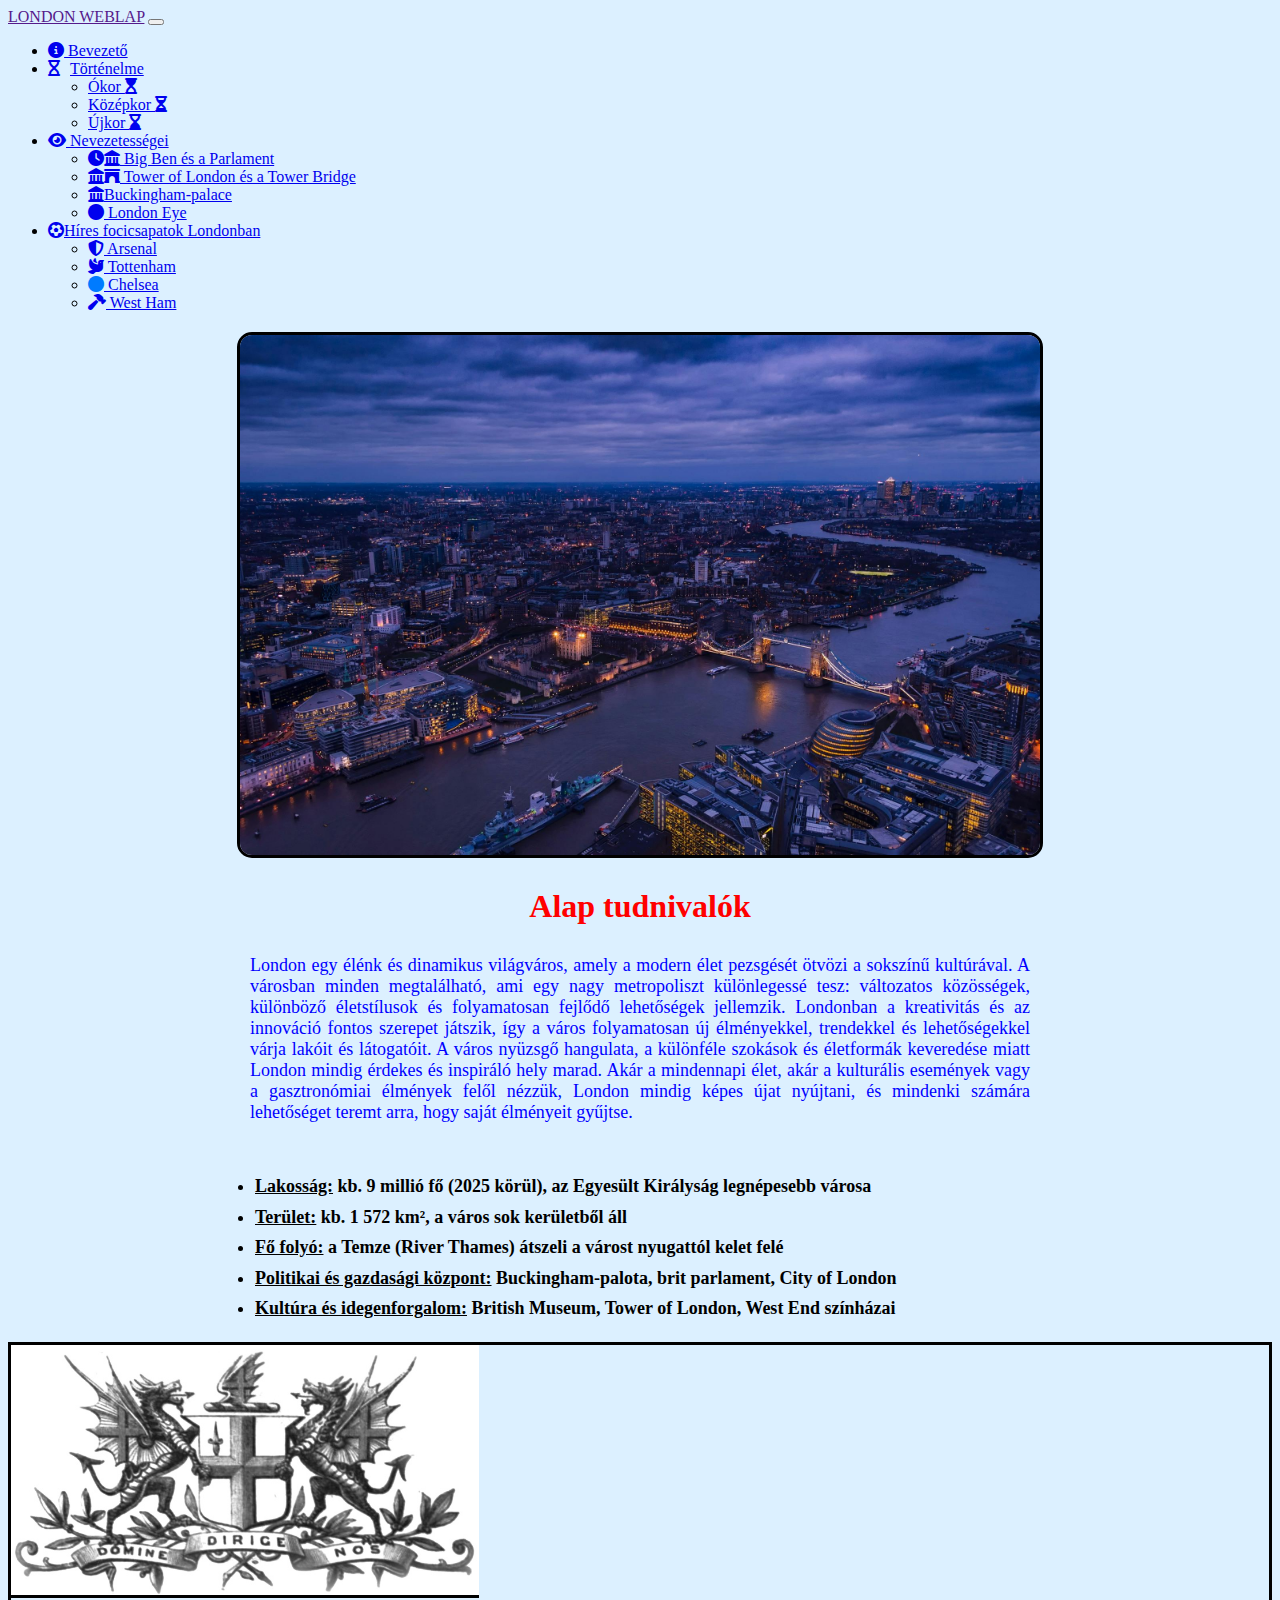
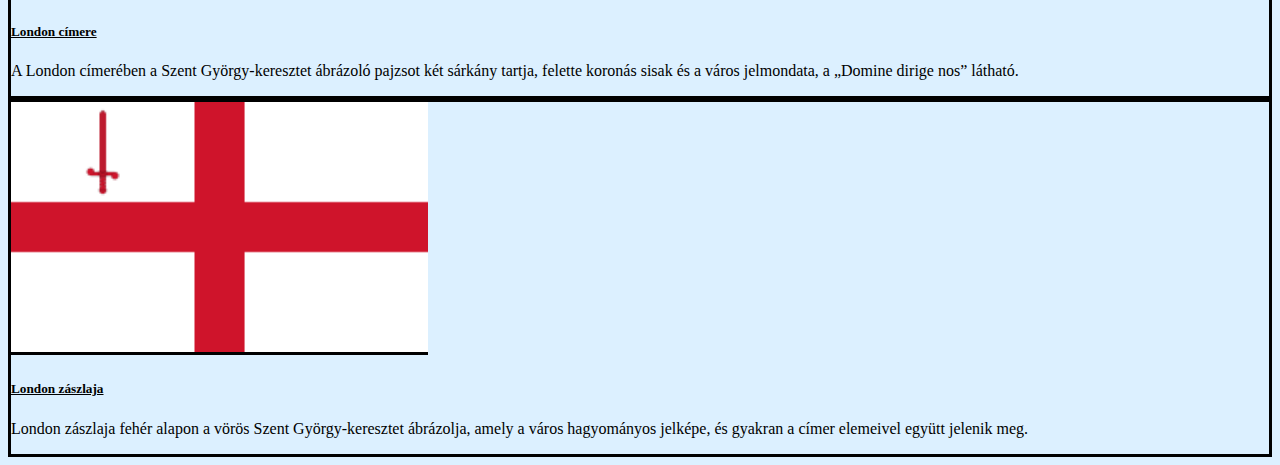
<file: index.html>
<!doctype html>
<html lang="hu">
  <head>
    <meta charset="utf-8">
    <meta name="viewport" content="width=device-width, initial-scale=1">
    <link rel="stylesheet" href="london.css">
    <title>London</title>
    <link rel="stylesheet" href="https://cdnjs.cloudflare.com/ajax/libs/font-awesome/6.4.2/css/all.min.css">

    <link href="https://cdn.jsdelivr.net/npm/bootstrap@5.3.8/dist/css/bootstrap.min.css" rel="stylesheet" integrity="sha384-sRIl4kxILFvY47J16cr9ZwB07vP4J8+LH7qKQnuqkuIAvNWLzeN8tE5YBujZqJLB" crossorigin="anonymous">
  </head>
  <body>
    <script src="https://cdn.jsdelivr.net/npm/bootstrap@5.3.8/dist/js/bootstrap.bundle.min.js" integrity="sha384-FKyoEForCGlyvwx9Hj09JcYn3nv7wiPVlz7YYwJrWVcXK/BmnVDxM+D2scQbITxI" crossorigin="anonymous"></script>
    <nav class="navbar navbar-expand-lg navbar-dark bg-dark">
  <div class="container-fluid">
    <a class="navbar-brand" href="">LONDON WEBLAP</a>
    <button class="navbar-toggler" type="button" data-bs-toggle="collapse" data-bs-target="#navbarSupportedContent" aria-controls="navbarSupportedContent" aria-expanded="false" aria-label="Toggle navigation">
      <span class="navbar-toggler-icon"></span>
    </button>
    <div class="collapse navbar-collapse" id="navbarSupportedContent">
      <ul class="navbar-nav me-auto mb-2 mb-lg-0 mx-auto">
        <li class="nav-item">
          <a class="nav-link" aria-current="page" href="index.html"><i class="fas fa-info-circle me-2"style="margin-right: 0.1px;"></i> Bevezető</a>
        </li>
        <li class="nav-item dropdown">
          <a class="nav-link dropdown-toggle" href="#" role="button" data-bs-toggle="dropdown" aria-expanded="false">
          <i class="fas fa-hourglass" style="margin-right: 10px;"></i>Történelme
          </a>
          
          <ul class="dropdown-menu">
            <li><a class="dropdown-item" href="Történelme.html">Ókor <i class="fas fa-hourglass-start"></i></a></li>
            <li><a class="dropdown-item" href="Középkor.html">Középkor <i class="fas fa-hourglass-half"></i></a></li>
            <li><a class="dropdown-item" href="Újkor.html">Újkor <i class="fas fa-hourglass-end"></i></a></li>
          </ul>
        </li>
        <li class="nav-item dropdown">
          <a class="nav-link dropdown-toggle" href="#" role="button" data-bs-toggle="dropdown" aria-expanded="false">
          <i class="fas fa-eye me-2"></i> Nevezetességei
          </a>
          <ul class="dropdown-menu">
            <li><a class="dropdown-item" href="Big ben+parla.html"> <i class="fas fa-clock me-1"></i><i class="fas fa-landmark me-2"></i> Big Ben és a Parlament
            <li><a class="dropdown-item d-flex align-items-center" href="Tower bridge + towerlo.html">
            <i class="fas fa-landmark me-2"></i><i class="fas fa-archway me-1"></i>
            Tower of London és a Tower Bridge
            </a></li>

            <li><a class="dropdown-item" href="Buckingham palace.html"><i class="fas fa-landmark me-2"></i>Buckingham-palace</a></li>
            <li><a class="dropdown-item" href="London eye.html">  <i class="fas fa-circle me-2"></i> London Eye</a></li>
          </ul>
        </li>
<li class="nav-item dropdown">
          <a class="nav-link dropdown-toggle" href="#" role="button" data-bs-toggle="dropdown" aria-expanded="false">
          <i class="fas fa-futbol me-2"></i>Híres focicsapatok Londonban
          </a>
          <ul class="dropdown-menu">
            <li><a class="dropdown-item" href="Arsenal.html"><i class="fas fa-shield-alt me-2"></i> Arsenal</a></li>
            <li><a class="dropdown-item" href="Tottenham.html"><i class="fas fa-dove me-2"></i> Tottenham</a></li>
            <li><a class="dropdown-item" href="Chelsea.html"><i class="fas fa-circle me-2" style="color: #007bff;"></i> Chelsea
            <li><a class="dropdown-item" href="Westham.html"><i class="fas fa-hammer me-2"></i> West Ham</a></li>
            
          </ul>
        </li>
      </ul>

    </div>
  </div>
</nav>
<div class="container" image-fluid>
      <img class="kep" src="pexels-pixabay-372470.jpg">
</div>
<h1 class="h1">
  Alap tudnivalók
</h1>
<p class="p">
London egy élénk és dinamikus világváros, amely a modern élet pezsgését ötvözi a sokszínű kultúrával. 
A városban minden megtalálható, ami egy nagy metropoliszt különlegessé tesz: változatos közösségek, 
különböző életstílusok és folyamatosan fejlődő lehetőségek jellemzik. Londonban a kreativitás és az 
innováció fontos szerepet játszik, így a város folyamatosan új élményekkel, trendekkel és lehetőségekkel várja lakóit és látogatóit.
A város nyüzsgő hangulata, a különféle szokások és életformák keveredése miatt London mindig érdekes és inspiráló hely marad. 
Akár a mindennapi élet, akár a kulturális események vagy a gasztronómiai élmények felől nézzük, 
London mindig képes újat nyújtani, és mindenki számára lehetőséget teremt arra, hogy saját élményeit gyűjtse.
</p>
<style>
  .custom-list-container {
    display: flex;
    justify-content: center;  /* mindig középen legyen */
    align-items: flex-start;
    width: 100%;
  }

  .custom-list {
    list-style: disc;
    max-width: 800px; 
    width: 100%;
    padding-left: 30px;
    font-size: 18px;
    line-height: 1.7;
    font-weight: bold; /* félkövér a teljes szöveg */
  }

  .custom-list span.label {
    text-decoration: underline; /* aláhúzott */
  }

  /* Tablet */
  @media (max-width: 991px) {
    .custom-list {
      max-width: 700px;
      font-size: 17px;
    }
  }

  /* Mobil */
  @media (max-width: 767px) {
    .custom-list {
      max-width: 100%;
      padding-left: 18px;
      font-size: 15px;
      line-height: 1.6;
    }
  }
</style>

<div class="custom-list-container">
  <ul class="custom-list">
    <li><span class="label">Lakosság:</span> kb. 9 millió fő (2025 körül), az Egyesült Királyság legnépesebb városa</li>
    <li><span class="label">Terület:</span> kb. 1 572 km², a város sok kerületből áll</li>
    <li><span class="label">Fő folyó:</span> a Temze (River Thames) átszeli a várost nyugattól kelet felé</li>
    <li><span class="label">Politikai és gazdasági központ:</span> Buckingham-palota, brit parlament, City of London</li>
    <li><span class="label">Kultúra és idegenforgalom:</span> British Museum, Tower of London, West End színházai</li>
  </ul>
</div>








<div class="container mt-4">
  <div class="row g-4 justify-content-center mb-5">

    <!-- Első card -->
    <div class="col-12 col-md-6 col-lg-4">
      <div class="card">
        <img src="london cimere.jpg" class="card-img-top" alt="..." style="height: 250px; object-fit: cover;">
        <div class="card-body">
          <h5 class="card-title"><u>London címere</u></h5>

          <p class="card-text">
            A London címerében a Szent György-keresztet ábrázoló pajzsot két sárkány tartja,
            felette koronás sisak és a város jelmondata, a „Domine dirige nos” látható.
          </p>
        </div>
      </div>
    </div>

    <!-- Második card -->
    <div class="col-12 col-md-6 col-lg-4">
      <div class="card">
        <img src="zászlaja.webp" class="card-img-top" alt="..." style="height: 250px; object-fit: cover;">
        <div class="card-body">
          <h5 class="card-title"><u>London zászlaja</u></h5>
          <p class="card-text">
            London zászlaja fehér alapon a vörös Szent György-keresztet ábrázolja, amely a város hagyományos jelképe,
            és gyakran a címer elemeivel együtt jelenik meg.
          </p>
        </div>
      </div>
    </div>

  </div>
</div>






</body>
</html>
</file>
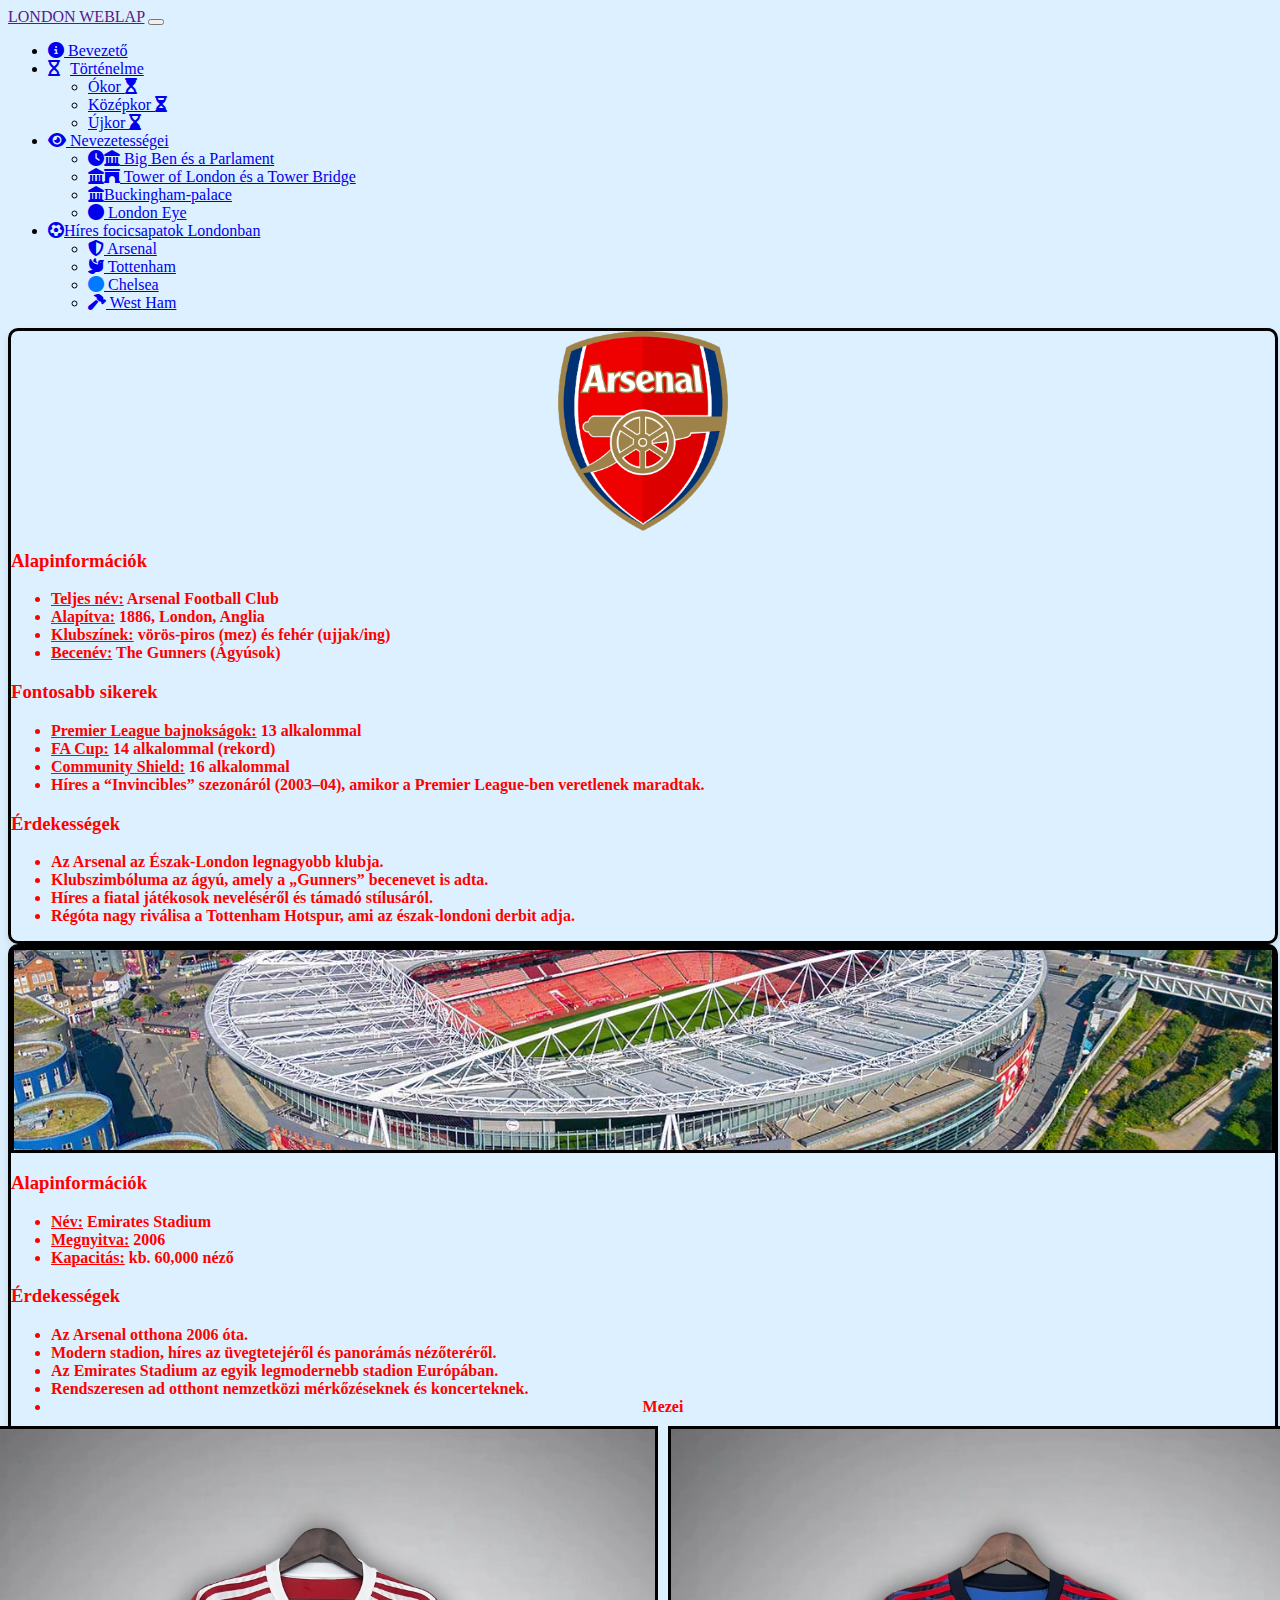
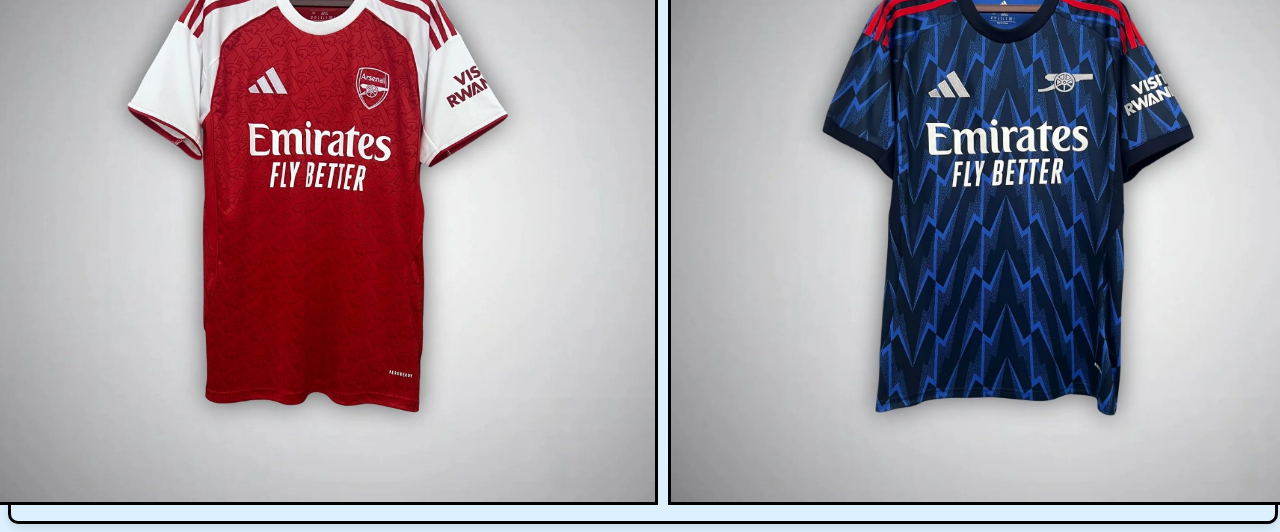
<file: Arsenal.html>
<!doctype html>
<html lang="hu">
  <head>
    <meta charset="utf-8">
    <meta name="viewport" content="width=device-width, initial-scale=1">
    <link rel="stylesheet" href="bigben.css">
    <title>Arsenal</title>
    <link rel="stylesheet" href="https://cdnjs.cloudflare.com/ajax/libs/font-awesome/6.4.2/css/all.min.css">

    <link href="https://cdn.jsdelivr.net/npm/bootstrap@5.3.8/dist/css/bootstrap.min.css" rel="stylesheet" integrity="sha384-sRIl4kxILFvY47J16cr9ZwB07vP4J8+LH7qKQnuqkuIAvNWLzeN8tE5YBujZqJLB" crossorigin="anonymous">
    <style>
      /* Stadion kép reszponzív stílus */
      .card-img-top {
        width: 100%; /* Az egész kártya szélességét kitölti */
        max-height: 200px; /* A magasságot limitáljuk */
        object-fit: cover; /* Az arányok megőrzésével tölti ki a teret */
        display: block; /* Középre igazítja a képet */
        margin: 0 auto; /* Középre igazítja */
      }

      .list-group-item {
        font-weight: bold;
        color: red !important;
      }

      .underline {
        text-decoration: underline;
      }

      .card {
        border: 3px solid #000;
        border-radius: 10px;
        box-shadow: 0 4px 8px rgba(0,0,0,0.1);
      }
    </style>
  </head>
  <body>
    <script src="https://cdn.jsdelivr.net/npm/bootstrap@5.3.8/dist/js/bootstrap.bundle.min.js" integrity="sha384-FKyoEForCGlyvwx9Hj09JcYn3nv7wiPVlz7YYwJrWVcXK/BmnVDxM+D2scQbITxI" crossorigin="anonymous"></script>
    <nav class="navbar navbar-expand-lg navbar-dark bg-dark">
      <div class="container-fluid">
        <a class="navbar-brand" href="">LONDON WEBLAP</a>
        <button class="navbar-toggler" type="button" data-bs-toggle="collapse" data-bs-target="#navbarSupportedContent" aria-controls="navbarSupportedContent" aria-expanded="false" aria-label="Toggle navigation">
          <span class="navbar-toggler-icon"></span>
        </button>
        <div class="collapse navbar-collapse" id="navbarSupportedContent">
          <ul class="navbar-nav me-auto mb-2 mb-lg-0 mx-auto">
            <li class="nav-item">
              <a class="nav-link" aria-current="page" href="index.html"><i class="fas fa-info-circle me-2" style="margin-right: 0.1px;"></i> Bevezető</a>
            </li>
            <li class="nav-item dropdown">
              <a class="nav-link dropdown-toggle" href="#" role="button" data-bs-toggle="dropdown" aria-expanded="false">
                <i class="fas fa-hourglass" style="margin-right: 10px;"></i>Történelme
              </a>
              <ul class="dropdown-menu">
                <li><a class="dropdown-item" href="Történelme.html">Ókor <i class="fas fa-hourglass-start"></i></a></li>
                <li><a class="dropdown-item" href="Középkor.html">Középkor <i class="fas fa-hourglass-half"></i></a></li>
                <li><a class="dropdown-item" href="Újkor.html">Újkor <i class="fas fa-hourglass-end"></i></a></li>
              </ul>
            </li>
            <li class="nav-item dropdown">
              <a class="nav-link dropdown-toggle" href="#" role="button" data-bs-toggle="dropdown" aria-expanded="false">
                <i class="fas fa-eye me-2"></i> Nevezetességei
              </a>
              <ul class="dropdown-menu">
                <li><a class="dropdown-item" href="Big ben+parla.html"> <i class="fas fa-clock me-1"></i><i class="fas fa-landmark me-2"></i> Big Ben és a Parlament</a></li>
                <li><a class="dropdown-item d-flex align-items-center" href="Tower bridge + towerlo.html"><i class="fas fa-landmark me-2"></i><i class="fas fa-archway me-1"></i> Tower of London és a Tower Bridge</a></li>
                <li><a class="dropdown-item" href="Buckingham palace.html"><i class="fas fa-landmark me-2"></i>Buckingham-palace</a></li>
                <li><a class="dropdown-item" href="London eye.html"><i class="fas fa-circle me-2"></i> London Eye</a></li>
              </ul>
            </li>
            <li class="nav-item dropdown">
              <a class="nav-link dropdown-toggle" href="#" role="button" data-bs-toggle="dropdown" aria-expanded="false">
                <i class="fas fa-futbol me-2"></i>Híres focicsapatok Londonban
              </a>
              <ul class="dropdown-menu">
                <li><a class="dropdown-item" href="Arsenal.html"><i class="fas fa-shield-alt me-2"></i> Arsenal</a></li>
                <li><a class="dropdown-item" href="Tottenham.html"><i class="fas fa-dove me-2"></i> Tottenham</a></li>
                <li><a class="dropdown-item" href="Chelsea.html"><i class="fas fa-circle me-2" style="color: #007bff;"></i> Chelsea</a></li>
                <li><a class="dropdown-item" href="Westham.html"><i class="fas fa-hammer me-2"></i> West Ham</a></li>
              </ul>
            </li>
          </ul>
        </div>
      </div>
    </nav>

    <div class="container mt-4">
      <div class="row g-4 justify-content-center mb-5">

        <div class="container mt-5">
          <div class="row justify-content-center">

            <!-- Arsenal kártya -->
            <div class="col-12 col-md-5 col-lg-5 mb-4 d-flex justify-content-center">
              <div class="card h-100 p-4" style="width: 100%; border: 3px solid black;">
                <!-- Kép -->
                <img src="arsenal.png" class="card-img-top img-fluid mb-4" alt="Arsenal"
                     style="max-height: 200px; display: block; margin: 0 auto; object-fit: contain;">

                <div class="card-body" style="color: red;">
                  <!-- Alapinformációk -->
                  <h3 class="card-title text-center mb-3">Alapinformációk</h3>
                  <ul class="list-group list-group-flush mb-4">
                    <li class="list-group-item"><span class="underline">Teljes név:</span> Arsenal Football Club</li>
                    <li class="list-group-item"><span class="underline">Alapítva:</span> 1886, London, Anglia</li>
                    <li class="list-group-item"><span class="underline">Klubszínek:</span> vörös-piros (mez) és fehér (ujjak/ing)</li>
                    <li class="list-group-item"><span class="underline">Becenév:</span> The Gunners (Ágyúsok)</li>
                  </ul>

                  <!-- Fontosabb sikerek -->
                  <h3 class="card-title text-center mb-3">Fontosabb sikerek</h3>
                  <ul class="list-group list-group-flush mb-4">
                    <li class="list-group-item"><span class="underline">Premier League bajnokságok:</span> 13 alkalommal</li>
                    <li class="list-group-item"><span class="underline">FA Cup:</span> 14 alkalommal (rekord)</li>
                    <li class="list-group-item"><span class="underline">Community Shield:</span> 16 alkalommal</li>
                    <li class="list-group-item">Híres a “Invincibles” szezonáról (2003–04), amikor a Premier League-ben veretlenek maradtak.</li>
                  </ul>

                  <!-- Érdekességek -->
                  <h3 class="card-title text-center mb-3">Érdekességek</h3>
                  <ul class="list-group list-group-flush mb-4">
                    <li class="list-group-item">Az Arsenal az Észak-London legnagyobb klubja.</li>
                    <li class="list-group-item">Klubszimbóluma az ágyú, amely a „Gunners” becenevet is adta.</li>
                    <li class="list-group-item">Híres a fiatal játékosok neveléséről és támadó stílusáról.</li>
                    <li class="list-group-item">Régóta nagy riválisa a Tottenham Hotspur, ami az észak-londoni derbit adja.</li>
                  </ul>
                </div>
              </div>
            </div>

            <!-- Stadion kártya -->
            <div class="col-12 col-md-5 col-lg-5 mb-4 d-flex justify-content-center">
              <div class="card h-100 p-4" style="width: 100%;"> <!-- Cardnak nincs kerete -->
                <!-- Kép csak a kerettel -->
                <div style="display: flex; justify-content: center;">
                  <img src="stadion.avif" alt="Emirates Stadium"
                       class="card-img-top img-fluid mb-4" style="max-height: 200px; display: block; object-fit: cover; border: 3px solid black;">
                </div>

                <div class="card-body" style="color: red;">
                  <!-- Alapinformációk -->
                  <h3 class="card-title text-center mb-3">Alapinformációk</h3>
                  <ul class="list-group list-group-flush mb-4">
                    <li class="list-group-item"><span class="underline">Név:</span> Emirates Stadium</li>
                    <li class="list-group-item"><span class="underline">Megnyitva:</span> 2006</li>
                    <li class="list-group-item"><span class="underline">Kapacitás:</span> kb. 60,000 néző</li>
                  </ul>

                  <!-- Érdekességek -->
                  <h3 class="card-title text-center mb-3">Érdekességek</h3>
                  <ul class="list-group list-group-flush mb-4">
                    <li class="list-group-item">Az Arsenal otthona 2006 óta.</li>
                    <li class="list-group-item">Modern stadion, híres az üvegtetejéről és panorámás nézőteréről.</li>
                    <li class="list-group-item">Az Emirates Stadium az egyik legmodernebb stadion Európában.</li>
                    <li class="list-group-item">Rendszeresen ad otthont nemzetközi mérkőzéseknek és koncerteknek.</li>
                    <li class="list-group-item text-center">
                      <div style="text-align: center; font-weight: bold;">Mezei</div>
                      <div style="display: flex; justify-content: center; gap: 10px; margin-top: 10px;">
                        <img src="ars.jpg" alt="Arsenal mez 1" style="width: 55%; height: auto; border: 3px solid #000;">
                        <img src="awa.jpg" alt="Arsenal mez 2" style="width: 55%; height: auto; border: 3px solid #000;">
                      </div>
                    </li>
                  </ul>
                </div>
              </div>
            </div>

          </div>
        </div>
      </div>
    </div>
  </body>
</html>
</file>
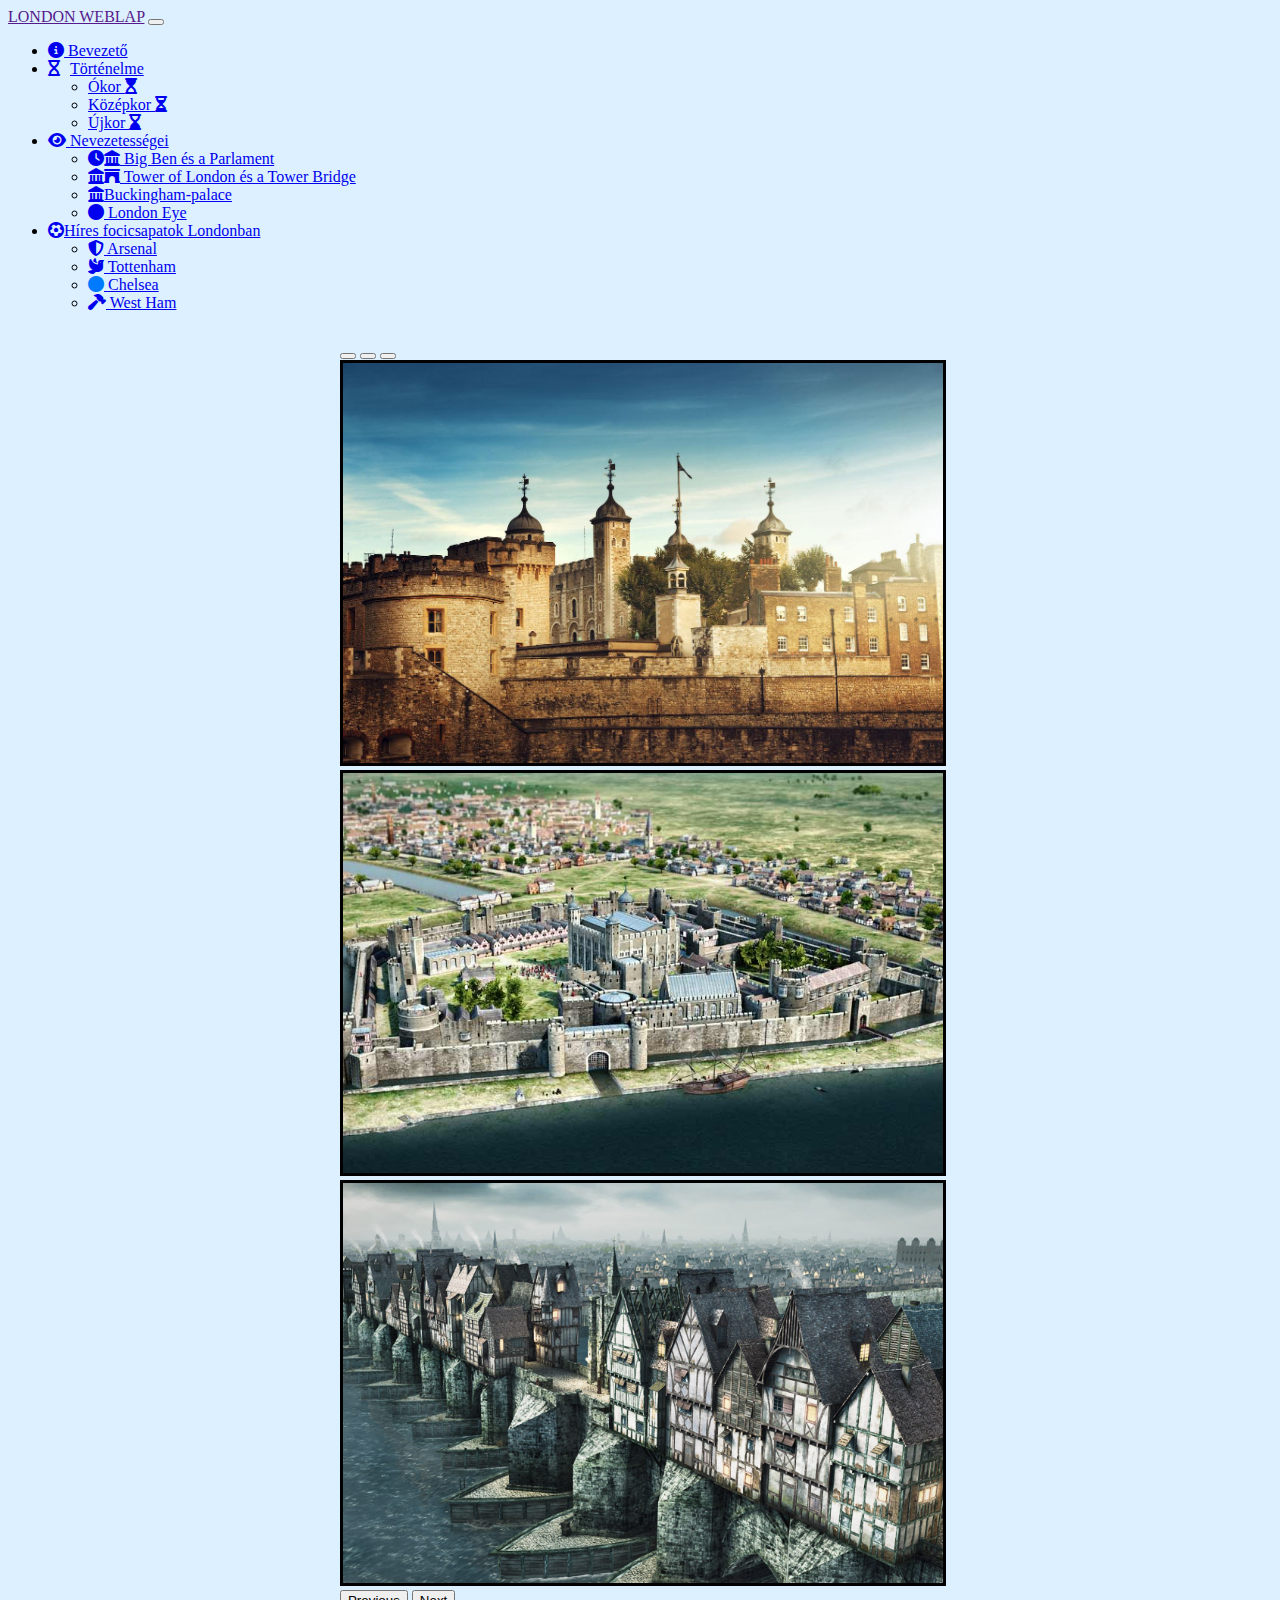
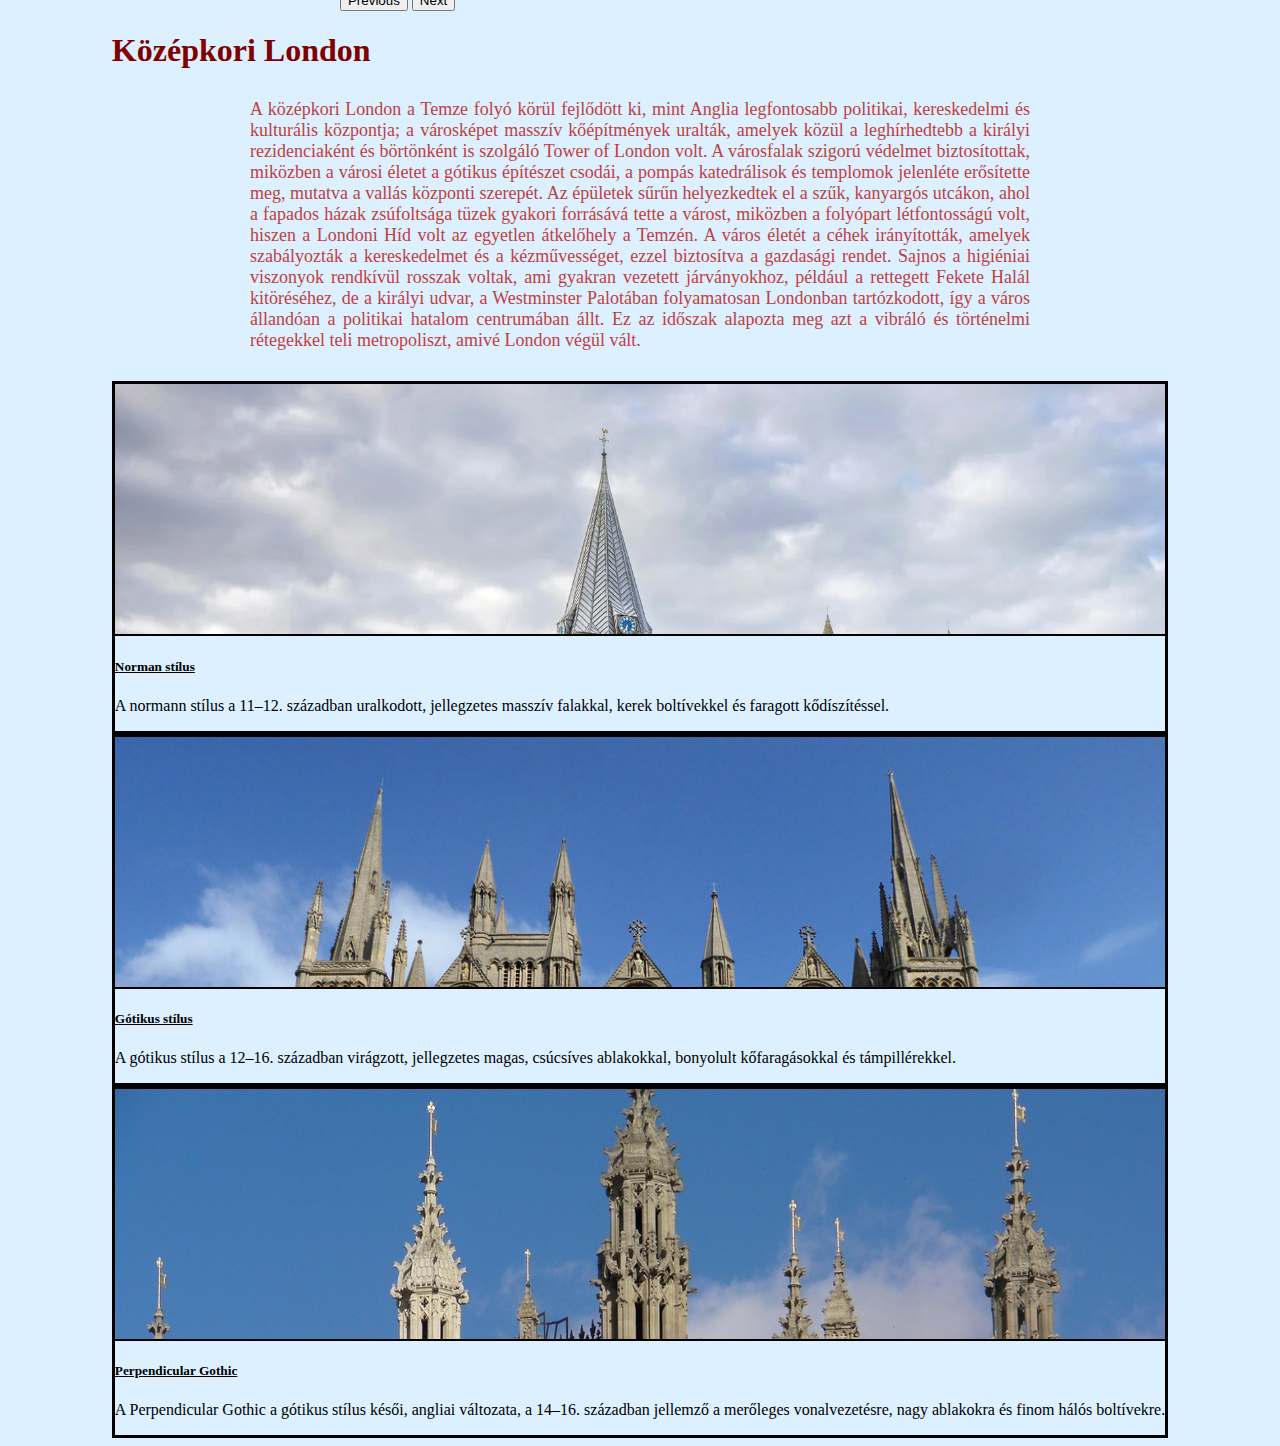
<file: Középkor.html>
<!doctype html>
<html lang="hu">
  <head>
    <meta charset="utf-8">
    <meta name="viewport" content="width=device-width, initial-scale=1">
    <link rel="stylesheet" href="kozepkor.css">
    <title>London Történelme</title>
    <link rel="stylesheet" href="https://cdnjs.cloudflare.com/ajax/libs/font-awesome/6.4.2/css/all.min.css">

    <link href="https://cdn.jsdelivr.net/npm/bootstrap@5.3.8/dist/css/bootstrap.min.css" rel="stylesheet" integrity="sha384-sRIl4kxILFvY47J16cr9ZwB07vP4J8+LH7qKQnuqkuIAvNWLzeN8tE5YBujZqJLB" crossorigin="anonymous">
  </head>
  <body>
    <script src="https://cdn.jsdelivr.net/npm/bootstrap@5.3.8/dist/js/bootstrap.bundle.min.js" integrity="sha384-FKyoEForCGlyvwx9Hj09JcYn3nv7wiPVlz7YYwJrWVcXK/BmnVDxM+D2scQbITxI" crossorigin="anonymous"></script>
    <nav class="navbar navbar-expand-lg navbar-dark bg-dark">
  <div class="container-fluid">
    <a class="navbar-brand" href="">LONDON WEBLAP</a>
    <button class="navbar-toggler" type="button" data-bs-toggle="collapse" data-bs-target="#navbarSupportedContent" aria-controls="navbarSupportedContent" aria-expanded="false" aria-label="Toggle navigation">
      <span class="navbar-toggler-icon"></span>
    </button>
    <div class="collapse navbar-collapse" id="navbarSupportedContent">
      <ul class="navbar-nav me-auto mb-2 mb-lg-0 mx-auto">
        <li class="nav-item">
          <a class="nav-link" aria-current="page" href="index.html"><i class="fas fa-info-circle me-2"style="margin-right: 0.1px;"></i> Bevezető</a>
        </li>
        <li class="nav-item dropdown">
          <a class="nav-link dropdown-toggle" href="#" role="button" data-bs-toggle="dropdown" aria-expanded="false">
          <i class="fas fa-hourglass" style="margin-right: 10px;"></i>Történelme
          </a>
          
          <ul class="dropdown-menu">
            <li><a class="dropdown-item" href="Történelme.html">Ókor <i class="fas fa-hourglass-start"></i></a></li>
            <li><a class="dropdown-item" href="Középkor.html">Középkor <i class="fas fa-hourglass-half"></i></a></li>
            <li><a class="dropdown-item" href="Újkor.html">Újkor <i class="fas fa-hourglass-end"></i></a></li>
          </ul>
        </li>
        <li class="nav-item dropdown">
          <a class="nav-link dropdown-toggle" href="#" role="button" data-bs-toggle="dropdown" aria-expanded="false">
          <i class="fas fa-eye me-2"></i> Nevezetességei
          </a>
          <ul class="dropdown-menu">
            <li><a class="dropdown-item" href="Big ben+parla.html"> <i class="fas fa-clock me-1"></i><i class="fas fa-landmark me-2"></i> Big Ben és a Parlament
            <li><a class="dropdown-item d-flex align-items-center" href="Tower bridge + towerlo.html">
            <i class="fas fa-landmark me-2"></i><i class="fas fa-archway me-1"></i>
            Tower of London és a Tower Bridge
            </a></li>

            <li><a class="dropdown-item" href="Buckingham palace.html"><i class="fas fa-landmark me-2"></i>Buckingham-palace</a></li>
            <li><a class="dropdown-item" href="London eye.html">  <i class="fas fa-circle me-2"></i> London Eye</a></li>
          </ul>
        </li>
<li class="nav-item dropdown">
          <a class="nav-link dropdown-toggle" href="#" role="button" data-bs-toggle="dropdown" aria-expanded="false">
          <i class="fas fa-futbol me-2"></i>Híres focicsapatok Londonban
          </a>
          <ul class="dropdown-menu">
            <li><a class="dropdown-item" href="Arsenal.html"><i class="fas fa-shield-alt me-2"></i> Arsenal</a></li>
            <li><a class="dropdown-item" href="Tottenham.html"><i class="fas fa-dove me-2"></i> Tottenham</a></li>
            <li><a class="dropdown-item" href="Chelsea.html"><i class="fas fa-circle me-2" style="color: #007bff;"></i> Chelsea
            <li><a class="dropdown-item" href="Westham.html"><i class="fas fa-hammer me-2"></i> West Ham</a></li>
            
          </ul>
        </li>
      </ul>
    </div>
  </div>
</nav>
<div class="container">
  <div class="row g-3 justify-content-center">
  <div class="container1">
<div id="carouselExampleIndicators" class="carousel slide">
  <div class="carousel-indicators">
    <button type="button" data-bs-target="#carouselExampleIndicators" data-bs-slide-to="0" class="active" aria-current="true" aria-label="Slide 1"></button>
    <button type="button" data-bs-target="#carouselExampleIndicators" data-bs-slide-to="1" aria-label="Slide 2"></button>
    <button type="button" data-bs-target="#carouselExampleIndicators" data-bs-slide-to="2" aria-label="Slide 3"></button>
  </div>
<div class="carousel-inner">
  <div class="carousel-item active">
    <img src="tower.webp" class="d-block w-100" alt="..." style="border: 3px solid black;">
  </div>
  <div class="carousel-item">
    <img src="középkor.jpg" class="d-block w-100" alt="..." style="border: 3px solid black;">
  </div>
  <div class="carousel-item">
    <img src="960.jpg" class="d-block w-100" alt="..." style="border: 3px solid black;">
  </div>
</div>

  <button class="carousel-control-prev" type="button" data-bs-target="#carouselExampleIndicators" data-bs-slide="prev">
    <span class="carousel-control-prev-icon" aria-hidden="true"></span>
    <span class="visually-hidden">Previous</span>
  </button>
  <button class="carousel-control-next" type="button" data-bs-target="#carouselExampleIndicators" data-bs-slide="next">
    <span class="carousel-control-next-icon" aria-hidden="true"></span>
    <span class="visually-hidden">Next</span>
  </button>
</div>
  </div>  
<h1 class="h1" style="color: #800000;">Középkori London</h1>

<p class="p1">
A középkori London a Temze folyó körül fejlődött ki, mint Anglia legfontosabb politikai, kereskedelmi és kulturális központja; 
a városképet masszív kőépítmények uralták, amelyek közül a leghírhedtebb a királyi rezidenciaként és börtönként is szolgáló Tower of London volt.
 A városfalak szigorú védelmet biztosítottak, miközben a városi életet a gótikus építészet csodái, a pompás katedrálisok és templomok jelenléte 
 erősítette meg, mutatva a vallás központi szerepét. Az épületek sűrűn helyezkedtek el a szűk, kanyargós utcákon, ahol a fapados házak zsúfoltsága
  tüzek gyakori forrásává tette a várost, miközben a folyópart létfontosságú volt, hiszen a Londoni Híd volt az egyetlen átkelőhely a Temzén.
   A város életét a céhek irányították, amelyek szabályozták a kereskedelmet és a kézművességet, ezzel biztosítva a gazdasági rendet. 
   Sajnos a higiéniai viszonyok rendkívül rosszak voltak, ami gyakran vezetett járványokhoz, például a rettegett Fekete Halál kitöréséhez,
    de a királyi udvar, a Westminster Palotában folyamatosan Londonban tartózkodott, így a város állandóan a 
politikai hatalom centrumában állt. Ez az időszak alapozta meg azt a vibráló és történelmi rétegekkel teli metropoliszt, amivé London végül vált.
</p>

<style>
  .card-img-top {
    height: 200px;        /* egységes magasság minden képnek */
    object-fit: cover;     /* kitöltés arányosan */
    object-position: top;  /* a kép teteje mindig látszik */
    width: 100%;
  }

  .card {
    display: flex;
    flex-direction: column;
    height: 100%;          /* cardok egymagasak */
  }

  .card-body {
    flex-grow: 1;          /* a szöveg kitölti a maradék helyet */
  }
</style>
    
<div class="container mt-4">
  <div class="row justify-content-center g-3 align-items-stretch">

    <!-- Norman stílus -->
<div class="col-12 col-lg-4 mb-3">
  <div class="card h-100">
    <img src="card4.webp" class="card-img-top" alt="Norman stílus - Tower of London" 
         style="border-bottom: 2px solid black;">
    <div class="card-body">
      <h5 class="card-title"><u>Norman stílus</u></h5>
      <p class="card-text">
        A normann stílus a 11–12. században uralkodott, jellegzetes masszív falakkal, kerek boltívekkel és faragott kődíszítéssel.
      </p>
    </div>
  </div>
</div>

<!-- Gótikus stílus -->
<div class="col-12 col-lg-4 mb-3">
  <div class="card h-100">
    <img src="card5.webp" class="card-img-top" alt="Early English Gothic - Westminster Abbey" 
         style="border-bottom: 2px solid black;">
    <div class="card-body">
      <h5 class="card-title"><u>Gótikus stílus</u></h5>
      <p class="card-text">
        A gótikus stílus a 12–16. században virágzott, jellegzetes magas, csúcsíves ablakokkal, bonyolult kőfaragásokkal és támpillérekkel.
      </p>
    </div>
  </div>
</div>

<!-- Perpendicular Gothic -->
<div class="col-12 col-lg-4 mb-3">
  <div class="card h-100">
    <img src="card6.webp" class="card-img-top" alt="Perpendicular Gothic - Westminster Abbey" 
         style="border-bottom: 2px solid black;">
    <div class="card-body">
      <h5 class="card-title"><u>Perpendicular Gothic</u></h5>
      <p class="card-text">
        A Perpendicular Gothic a gótikus stílus késői, angliai változata, a 14–16. században jellemző a merőleges vonalvezetésre, nagy ablakokra és finom hálós boltívekre.
      </p>
    </div>
  </div>
</div>


  </div>
</div>

<style>
/* A card képek mindig kitöltik a szélességet, arányosan */
.card-img-top {
  width: 100%;
  height: auto;
  max-height: 250px; /* maximum magasság, ne legyen túl nagy */
  object-fit: cover;  /* a kép kitölti a card tetejét, levágja a felesleget */
}

/* Ha szeretnéd, hogy a card body-k egyformák legyenek magasságban */
.card.h-100 {
  display: flex;
  flex-direction: column;
}

.card-body {
  flex-grow: 1;
}
</style>










</body>
</html>
</file>
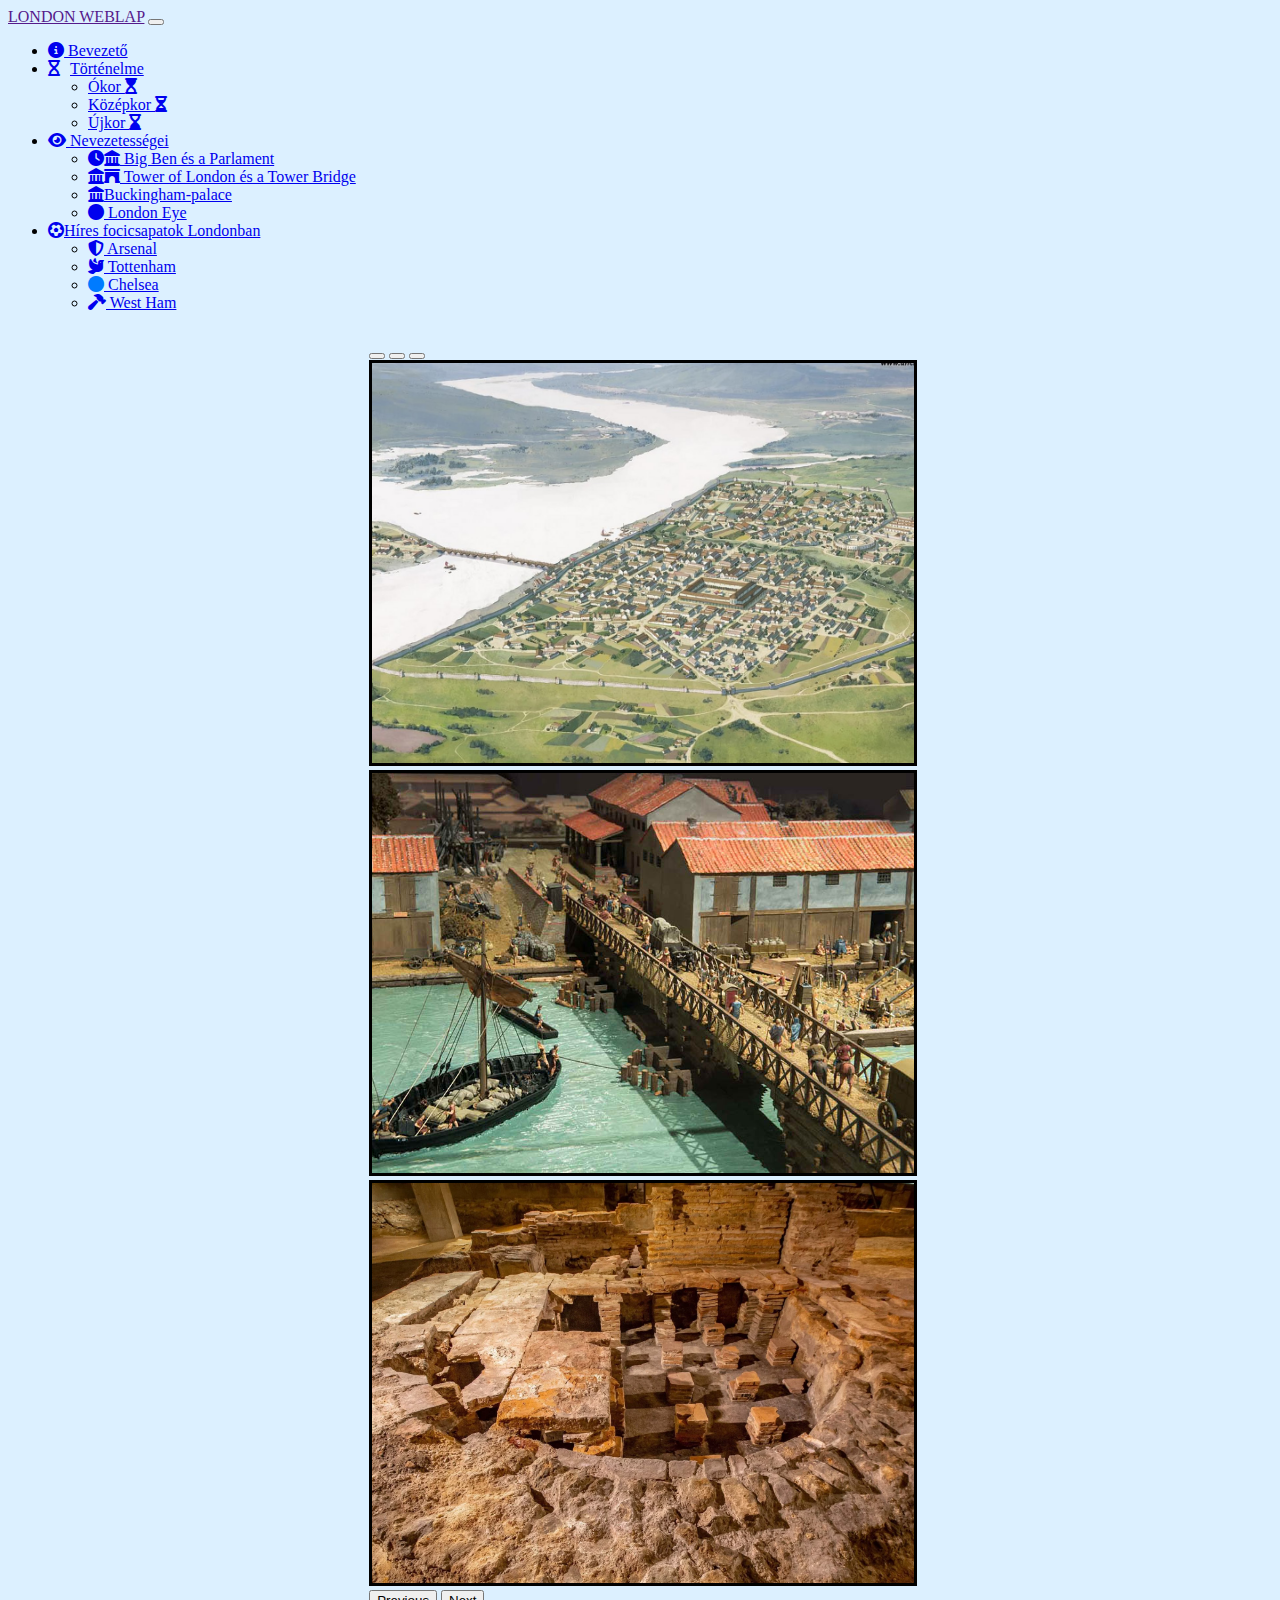
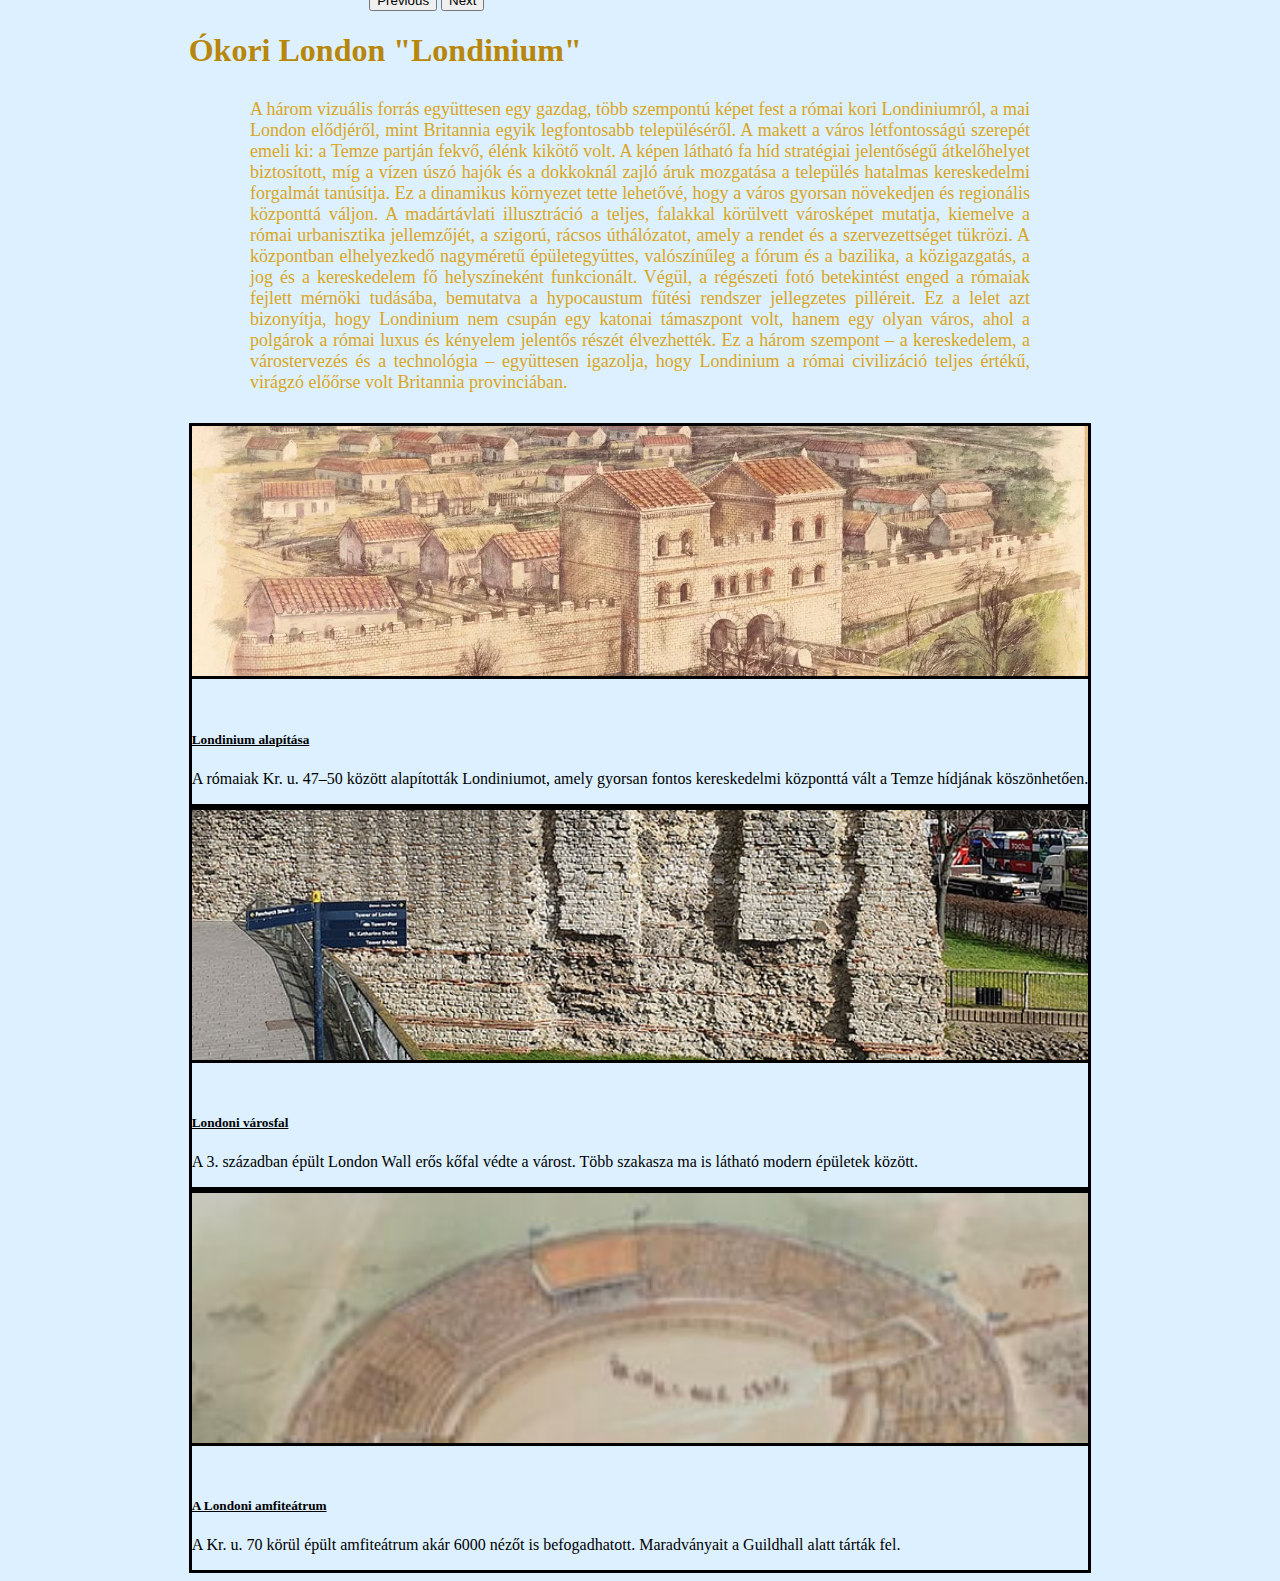
<file: Történelme.html>
<!doctype html>
<html lang="hu">
  <head>
    <meta charset="utf-8">
    <meta name="viewport" content="width=device-width, initial-scale=1">
    <link rel="stylesheet" href="tortenelem.css">
    <title>London Történelme</title>
    <link rel="stylesheet" href="https://cdnjs.cloudflare.com/ajax/libs/font-awesome/6.4.2/css/all.min.css">

    <link href="https://cdn.jsdelivr.net/npm/bootstrap@5.3.8/dist/css/bootstrap.min.css" rel="stylesheet" integrity="sha384-sRIl4kxILFvY47J16cr9ZwB07vP4J8+LH7qKQnuqkuIAvNWLzeN8tE5YBujZqJLB" crossorigin="anonymous">
  </head>
  <body>
    <script src="https://cdn.jsdelivr.net/npm/bootstrap@5.3.8/dist/js/bootstrap.bundle.min.js" integrity="sha384-FKyoEForCGlyvwx9Hj09JcYn3nv7wiPVlz7YYwJrWVcXK/BmnVDxM+D2scQbITxI" crossorigin="anonymous"></script>
    <nav class="navbar navbar-expand-lg navbar-dark bg-dark">
  <div class="container-fluid">
    <a class="navbar-brand" href="">LONDON WEBLAP</a>
    <button class="navbar-toggler" type="button" data-bs-toggle="collapse" data-bs-target="#navbarSupportedContent" aria-controls="navbarSupportedContent" aria-expanded="false" aria-label="Toggle navigation">
      <span class="navbar-toggler-icon"></span>
    </button>
    <div class="collapse navbar-collapse" id="navbarSupportedContent">
      <ul class="navbar-nav me-auto mb-2 mb-lg-0 mx-auto">
        <li class="nav-item">
          <a class="nav-link" aria-current="page" href="index.html"><i class="fas fa-info-circle me-2"style="margin-right: 0.1px;"></i> Bevezető</a>
        </li>
        <li class="nav-item dropdown">
          <a class="nav-link dropdown-toggle" href="#" role="button" data-bs-toggle="dropdown" aria-expanded="false">
          <i class="fas fa-hourglass" style="margin-right: 10px;"></i>Történelme
          </a>
          
          <ul class="dropdown-menu">
            <li><a class="dropdown-item" href="Történelme.html">Ókor <i class="fas fa-hourglass-start"></i></a></li>
            <li><a class="dropdown-item" href="Középkor.html">Középkor <i class="fas fa-hourglass-half"></i></a></li>
            <li><a class="dropdown-item" href="Újkor.html">Újkor <i class="fas fa-hourglass-end"></i></a></li>
          </ul>
        </li>
        <li class="nav-item dropdown">
          <a class="nav-link dropdown-toggle" href="#" role="button" data-bs-toggle="dropdown" aria-expanded="false">
          <i class="fas fa-eye me-2"></i> Nevezetességei
          </a>
          <ul class="dropdown-menu">
            <li><a class="dropdown-item" href="Big ben+parla.html"> <i class="fas fa-clock me-1"></i><i class="fas fa-landmark me-2"></i> Big Ben és a Parlament
            <li><a class="dropdown-item d-flex align-items-center" href="Tower bridge + towerlo.html">
            <i class="fas fa-landmark me-2"></i><i class="fas fa-archway me-1"></i>
            Tower of London és a Tower Bridge
            </a></li>

            <li><a class="dropdown-item" href="Buckingham palace.html"><i class="fas fa-landmark me-2"></i>Buckingham-palace</a></li>
            <li><a class="dropdown-item" href="London eye.html">  <i class="fas fa-circle me-2"></i> London Eye</a></li>
          </ul>
        </li>
<li class="nav-item dropdown">
          <a class="nav-link dropdown-toggle" href="#" role="button" data-bs-toggle="dropdown" aria-expanded="false">
          <i class="fas fa-futbol me-2"></i>Híres focicsapatok Londonban
          </a>
          <ul class="dropdown-menu">
            <li><a class="dropdown-item" href="Arsenal.html"><i class="fas fa-shield-alt me-2"></i> Arsenal</a></li>
            <li><a class="dropdown-item" href="Tottenham.html"><i class="fas fa-dove me-2"></i> Tottenham</a></li>
            <li><a class="dropdown-item" href="Chelsea.html"><i class="fas fa-circle me-2" style="color: #007bff;"></i> Chelsea
            <li><a class="dropdown-item" href="Westham.html"><i class="fas fa-hammer me-2"></i> West Ham</a></li>
            
          </ul>
        </li>
      </ul>
    </div>
  </div>
</nav>
<div class="container">
  <div class="row g-3 justify-content-center">
  <div class="container1">
<div id="carouselExampleIndicators" class="carousel slide">
  <div class="carousel-indicators">
    <button type="button" data-bs-target="#carouselExampleIndicators" data-bs-slide-to="0" class="active" aria-current="true" aria-label="Slide 1"></button>
    <button type="button" data-bs-target="#carouselExampleIndicators" data-bs-slide-to="1" aria-label="Slide 2"></button>
    <button type="button" data-bs-target="#carouselExampleIndicators" data-bs-slide-to="2" aria-label="Slide 3"></button>
  </div>
<div class="carousel-inner">
  <div class="carousel-item active">
    <img src="törtéhid.jpg" class="d-block w-100" alt="..."
         style="border: 3px solid black;">
  </div>

  <div class="carousel-item">
    <img src="történlond.jpg" class="d-block w-100" alt="..."
         style="border: 3px solid black;">
  </div>

  <div class="carousel-item">
    <img src="amphi.webp" class="d-block w-100" alt="..."
         style="border: 3px solid black;">
  </div>
</div>

  <button class="carousel-control-prev" type="button" data-bs-target="#carouselExampleIndicators" data-bs-slide="prev">
    <span class="carousel-control-prev-icon" aria-hidden="true"></span>
    <span class="visually-hidden">Previous</span>
  </button>
  <button class="carousel-control-next" type="button" data-bs-target="#carouselExampleIndicators" data-bs-slide="next">
    <span class="carousel-control-next-icon" aria-hidden="true"></span>
    <span class="visually-hidden">Next</span>
  </button>
</div>
  </div>  

<h1 class="h1" style="color: #B8860B;">
  Ókori London "Londinium"
</h1>

<p class="p1">
A három vizuális forrás együttesen egy gazdag, több szempontú képet fest a római kori Londiniumról, a mai London elődjéről, mint Britannia egyik legfontosabb 
településéről. A makett a város létfontosságú szerepét emeli ki: a Temze partján fekvő, élénk kikötő volt. A képen látható fa híd stratégiai jelentőségű átkelőhelyet
 biztosított, míg a vízen úszó hajók és a dokkoknál zajló áruk mozgatása a település hatalmas kereskedelmi forgalmát tanúsítja. Ez a dinamikus környezet tette lehetővé,
  hogy a város gyorsan növekedjen és regionális központtá váljon. A madártávlati illusztráció a teljes, falakkal körülvett városképet mutatja, kiemelve a 
  római urbanisztika jellemzőjét, a szigorú, rácsos úthálózatot, amely a rendet és a szervezettséget tükrözi. A központban elhelyezkedő nagyméretű épületegyüttes, 
  valószínűleg a fórum és a bazilika, a közigazgatás, a jog és a kereskedelem fő helyszíneként funkcionált. Végül, a régészeti fotó betekintést enged a rómaiak fejlett
   mérnöki tudásába, bemutatva a hypocaustum fűtési rendszer jellegzetes pilléreit. Ez a lelet azt bizonyítja, hogy Londinium nem csupán egy katonai támaszpont volt,
    hanem egy olyan város, ahol a polgárok a római luxus és kényelem jelentős részét élvezhették. Ez a három szempont – a kereskedelem,
 a várostervezés és a technológia – együttesen igazolja, hogy Londinium a római civilizáció teljes értékű, virágzó előőrse volt Britannia provinciában.
</p>

<style>
  .card-img-top {
    height: 200px;        /* egységes magasság minden képnek */
    object-fit: cover;     /* kitöltés, arányosan */
    object-position: top;  /* a kép teteje mindig látszik */
    width: 100%;
  }

  .card {
    height: 100%;          /* cardok egymagasak legyenek */
    display: flex;
    flex-direction: column;
  }

  .card-body {
    flex-grow: 1;          /* a szöveg kitölti a maradék helyet */
  }
</style>

<div class="container mt-4">
  <div class="row justify-content-center g-3 align-items-stretch">

    <!-- Első card -->
    <div class="col-12 col-lg-4 mb-3">
      <div class="card">
        <img src="card1.webp" class="card-img-top" alt="Londinium alapítása" style="height: 250px; width: 100%; object-fit: cover; object-position: center;">
        <div class="card-body">
          <h5 class="card-title"><u>Londinium alapítása</u></h5>
          <p class="card-text">
            A rómaiak Kr. u. 47–50 között alapították Londiniumot, amely gyorsan fontos kereskedelmi központtá vált a Temze hídjának köszönhetően.
          </p>
        </div>
      </div>
    </div>

    <!-- Második card -->
    <div class="col-12 col-lg-4 mb-3">
      <div class="card">
        <img src="card2.jpg" class="card-img-top" alt="Római városfal" style="height: 250px; width: 100%; object-fit: cover; object-position: center;">
        <div class="card-body">
          <h5 class="card-title"><u>Londoni városfal</u></h5>
          <p class="card-text">
            A 3. században épült London Wall erős kőfal védte a várost. Több szakasza ma is látható modern épületek között.
          </p>
        </div>
      </div>
    </div>

    <!-- Harmadik card -->
    <div class="col-12 col-lg-4 mb-3">
      <div class="card">
<img src="card3.jpg" class="card-img-top" alt="Római amfiteátrum" style="height: 250px; object-fit: cover; object-position: top;">

        <div class="card-body">
          <h5 class="card-title"><u>A Londoni amfiteátrum</u></h5>
          <p class="card-text">
            A Kr. u. 70 körül épült amfiteátrum akár 6000 nézőt is befogadhatott. Maradványait a Guildhall alatt tárták fel.
          </p>
        </div>
      </div>
    </div>

  </div>
</div>







</body>
</html>
</file>
<file: london.css>
body{
    background-color: #DCF0FF !important;
}

.kep {
    display: block;
    margin: 20px auto 30px auto; 
    width: 100%;                 
    max-width: 800px;            
    height: auto;
border-radius: 15px;    /* lekerekített sarkak, 15px vagy %-ban is lehet */
  border: 3px solid black; /* fekete keret, vastagsága 3px */
               
}



.h1 {
    text-align: center;  
    font-size: 2rem;      
    width: 90%;            
    max-width: 600px;      
    margin: 20px auto;
    color: red !important;   
}
@media (max-width: 768px) {
    .h1 {
        font-size: 1.5rem;  
        width: 95%;
        color: red !important;       
    }
}

@media (max-width: 480px) {
    .h1 {
        font-size: 1.2rem;
        color: red !important;
    }
}

.p {
    text-align: justify;  
    font-size: 1.125rem;   
    width: 100%;            
    max-width: 800px;      
    margin: 30px auto 30px auto;  
    box-sizing: border-box; 
    padding: 0 10px;
    color: blue !important;
}


@media (max-width: 768px) {
    .p {
        font-size: 1rem;   
        padding: 0 15px;   
    }
}

@media (max-width: 480px) {
    .p {
        font-size: 0.9375rem; 
        padding: 0 10px;
    }
}


.row {
  justify-content: center; 
}

.card{
    border: 3px solid black !important;
}
.card-img-top{
    border-bottom: 3px solid black !important;
}
</file>
<file: bigben.css>
body{
    background-color:  #DCF0FF !important;
}
</file>
<file: kozepkor.css>
body{
    background-color:  #DCF0FF !important;
}
.container{
    display: flex;
    justify-content: center;
    gap: 20px;              
    flex-wrap: wrap;    
    margin-top: 30px;    
}


#carouselExampleIndicators {
    width: 60%;
    max-width: 600px;
    margin: 0 auto;
}

#carouselExampleIndicators img {
    width: 100%;
    height: 400px;  
    object-fit: cover;  
}

/* Kisebb képernyőkhöz */
@media (max-width: 768px) {
    #carouselExampleIndicators {
        width: 90%;
    }
    #carouselExampleIndicators img {
        height: 300px;
    }
}

@media (max-width: 480px) {
    #carouselExampleIndicators {
        width: 100%;
    }
    #carouselExampleIndicators img {
        height: 200px;
    }
}


.p1 {
    text-align: justify;  
    font-size: 1.125rem;   
    width: 100%;            
    max-width: 800px;      
    margin: 30px auto 30px auto;  
    box-sizing: border-box; 
    padding: 0 10px; 
    color:#c04040     ;   
}


@media (max-width: 768px) {
    .p1 {
        font-size: 1rem;   
        padding: 0 15px;   
    }
}

@media (max-width: 480px) {
    .p1 {
        font-size: 0.9375rem; 
        padding: 0 10px;
    }
}
.card {
        border: 3px solid black !important;
}
</file>
<file: tortenelem.css>
body{
    background-color: #DCF0FF !important;
}


.container{
    display: flex;
    justify-content: center;
    gap: 20px;              
    flex-wrap: wrap;    
    margin-top: 30px;    
}


#carouselExampleIndicators {
    width: 60%;
    max-width: 600px;
    margin: 0 auto;
}

#carouselExampleIndicators img {
    width: 100%;
    height: 400px;       
    object-fit: cover;   
}

@media (max-width: 768px) {
    #carouselExampleIndicators {
        width: 90%;
    }
    #carouselExampleIndicators img {
        height: 300px;
    }
}

@media (max-width: 480px) {
    #carouselExampleIndicators {
        width: 100%;
    }
    #carouselExampleIndicators img {
        height: 200px;
    }
}


.p1 {
    text-align: justify;  
    font-size: 1.125rem;   
    width: 100%;            
    max-width: 800px;      
    margin: 30px auto 30px auto;  
    box-sizing: border-box; 
    padding: 0 10px;
    color: #DAA520;       
}


@media (max-width: 768px) {
    .p1 {
        font-size: 1rem;   
        padding: 0 15px;   
    }
}

@media (max-width: 480px) {
    .p1 {
        font-size: 0.9375rem; 
        padding: 0 10px;
    }
}
.card-img-top {
    height: 200px;      
    object-fit: cover;    
    margin-bottom: 30px;
border-bottom: 3px solid black !important; /* csak az alsó vonal fekete */
}
.card {
        border: 3px solid black !important;
}
.h1{
    color: #B8860B;
}
</file>
